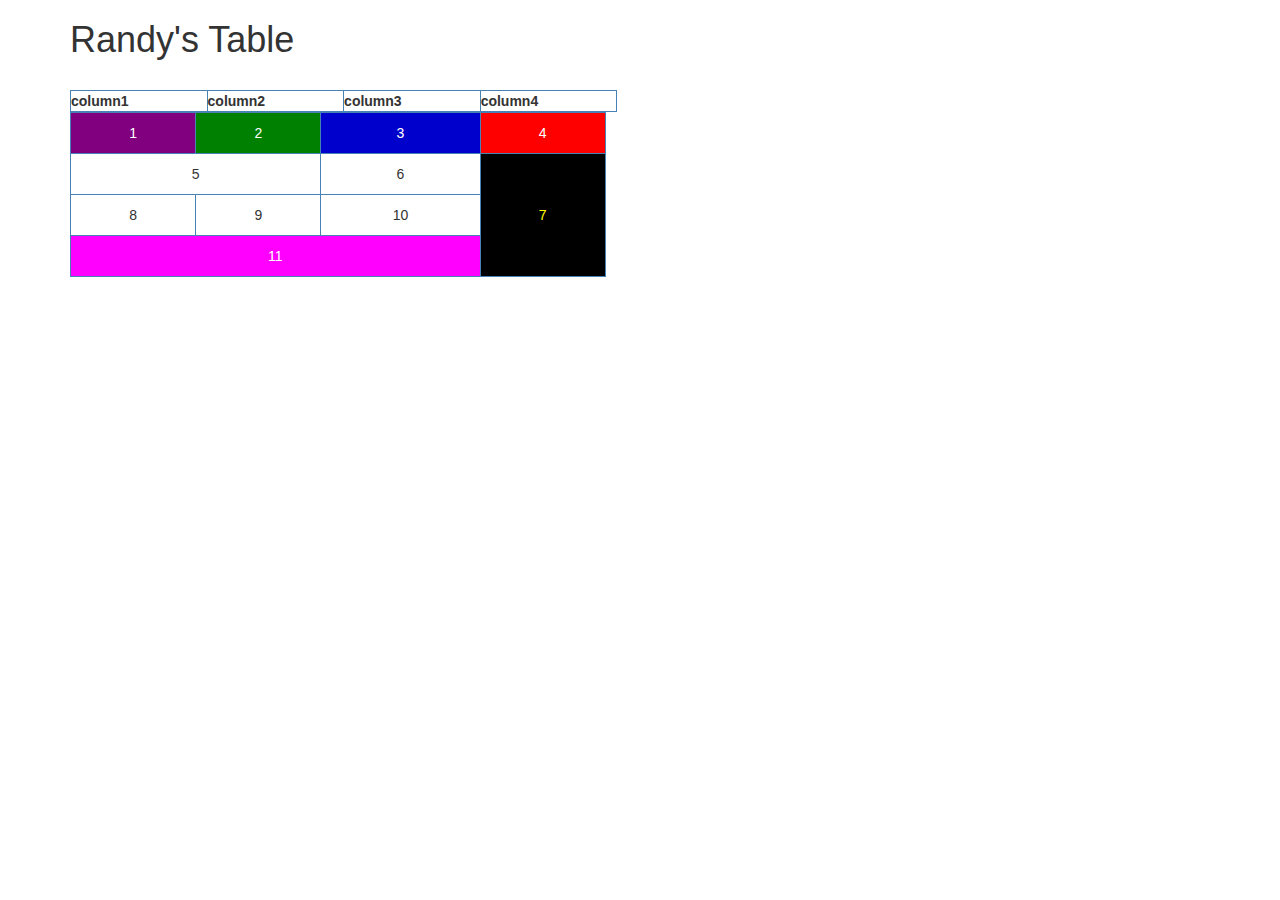
<file: index.html>
<!DOCTYPE html>
<html lang="en">

<head>
    <meta http-equiv="content-type" content="text/html; charset=utf-8">

    <link rel="stylesheet" href="css/bootstrap.min.css">
    <link rel="stylesheet" href="css/site.css">
    <title>CIS 152</title>
</head>

<body>

    <div class="container">
        <div class="row">
            <div class="col-md-12">
                <h1>Randy's Table</h1>
            </div>
        </div>
        <div class="row">
            <div class="col-md-12">
                <table>
                    <table class="table table-bordered">
                        <table style="width: 48%" ;>
                            <tr>
                                <th>column1</th>
                                <th>column2</th>
                                <th>column3</th>
                                <th>column4</th>
                            </tr>

                             
                                <table style="width: 47%;">
                                    <tr>



                                    
                                    <td style="background-color: purple; color: white;">1</td>
                                    
                                    

                                    <td style="background-color: green; color: white;">2</td>
                                    <td style="background-color: mediumblue; color: white;">3</td>
                                    <td style="background-color: red; color: white;">4</td>



                                    </tr>


                                    <td colspan="2">5</td>
                                    <td>6</td>
                                    
                                    
                                    <td bgcolor="black"<td style="color: yellow"td rowspan="3">7</td>
                                    
                                    
                                    <tr>
                                        <td>8</td>
                                        <td>9</td>
                                        <td>10</td>
                                    </tr>
                                    <td bgcolor="magenta"<td style="color: white"td colspan="3">11</td>
                                    
                                </table>

            </div>
        </div>
    </div>

    <!-- JS -->
    <script src="js/jquery-2.2.1.js" type="text/javascript"></script>
    <script src="js/bootstrap.min.js" type="text/javascript"></script>
    <script src="js/main.js" type="text/javascript"></script>
</body>

</html>
</file>
<file: css/site.css>
td {
    text-align: center;
    padding: 10px;
    border: 1px solid steelblue;
    
}
table, th {
    text-align: left;
    border: 1px solid steelblue;
    
    
    
    
}
tr {
  border: 1px solid steelblue; 
  
  
}
</file>
